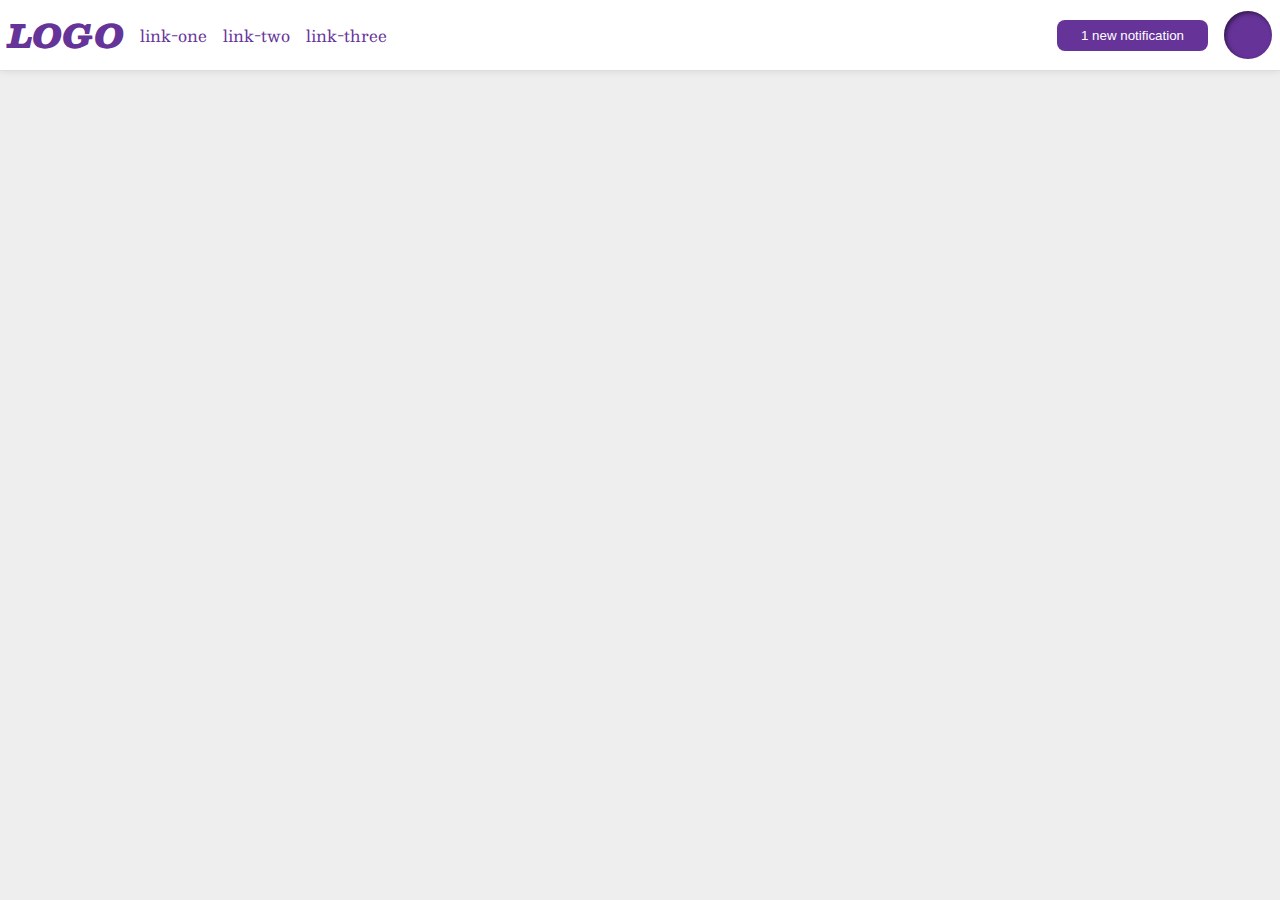
<file: foundations/flex/03-flex-header-2/index.html>
<!DOCTYPE html>
<html lang="en">
  <head>
    <meta charset="UTF-8">
    <meta http-equiv="X-UA-Compatible" content="IE=edge">
    <meta name="viewport" content="width=device-width, initial-scale=1.0">
    <title>Flex Header 2</title>
    <link rel="stylesheet" href="style.css">
  </head>
  <body>
    <div class="header">
      <div class="left-header">
        <div class="logo">
          LOGO
        </div>
        <ul class="links">
          <li><a href="https://google.com">link-one</a></li>
          <li><a href="https://google.com">link-two</a></li>
          <li><a href="https://google.com">link-three</a></li>
        </ul>
      </div>
      <div class="right-header">
        <button class="notifications">
          1 new notification
        </button>
        <div class="profile-image"></div>
      </div>
    </div>
  </body>
</html>
</file>
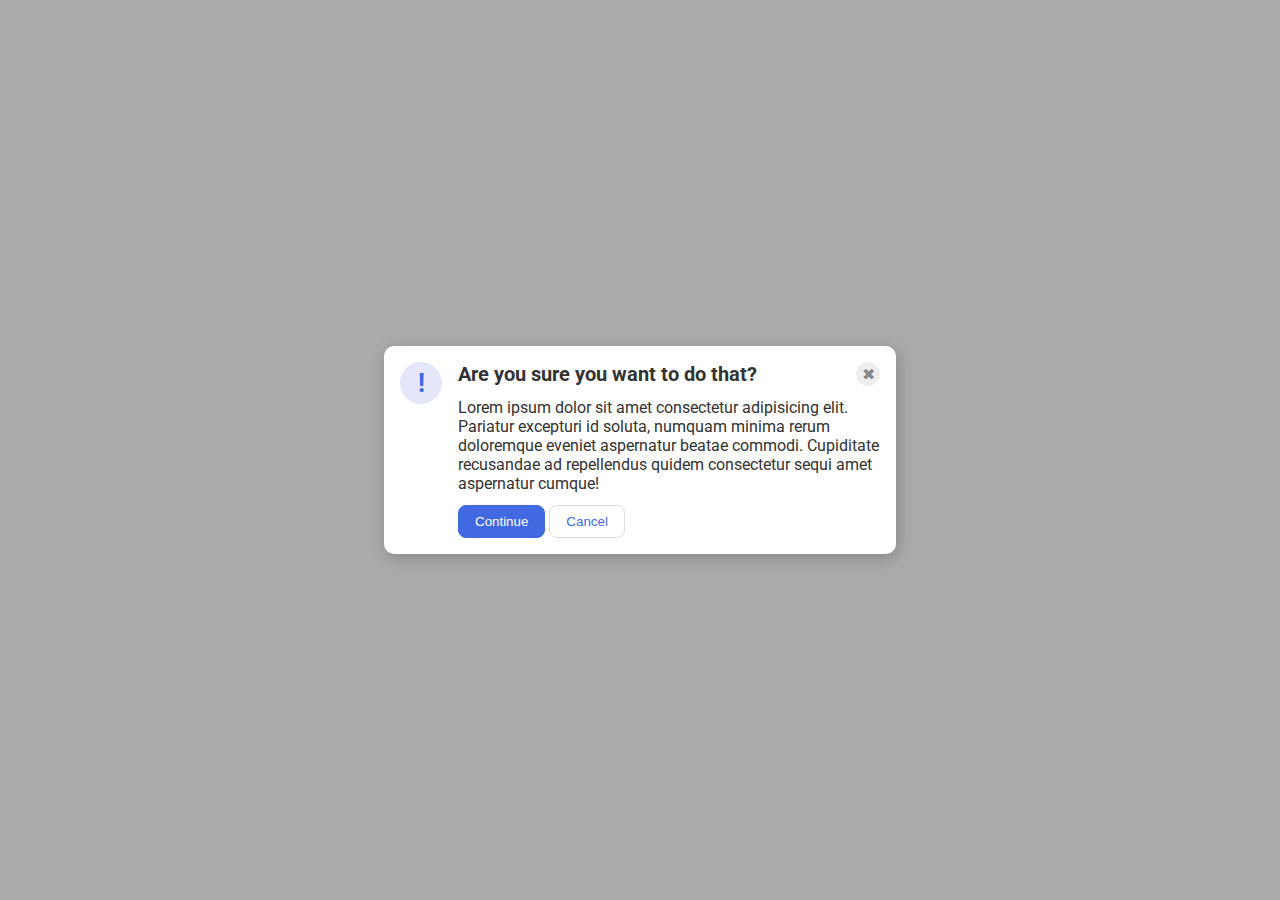
<file: foundations/flex/05-flex-modal/index.html>
<!DOCTYPE html>
<html lang="en">
  <head>
    <meta charset="UTF-8">
    <meta http-equiv="X-UA-Compatible" content="IE=edge">
    <meta name="viewport" content="width=device-width, initial-scale=1.0">
    <link rel="stylesheet" href="style.css">
    <title>Modal</title>
  </head>
  <body>
    <div class="modal">
      <div class="icon">!</div>
      <div class="content">
        <div class="top-row">
          <div class="header">Are you sure you want to do that?</div>
          <button class="close-button">✖</button>
        </div>
        <div class="text">Lorem ipsum dolor sit amet consectetur adipisicing elit. Pariatur excepturi id soluta, numquam minima rerum doloremque eveniet aspernatur beatae commodi. Cupiditate recusandae ad repellendus quidem consectetur sequi amet aspernatur cumque!</div>
        <div class="option-buttons">
          <button class="continue">Continue</button>
          <button class="cancel">Cancel</button>
        </div>
      </div>
    </div>
  </body>
</html>
</file>
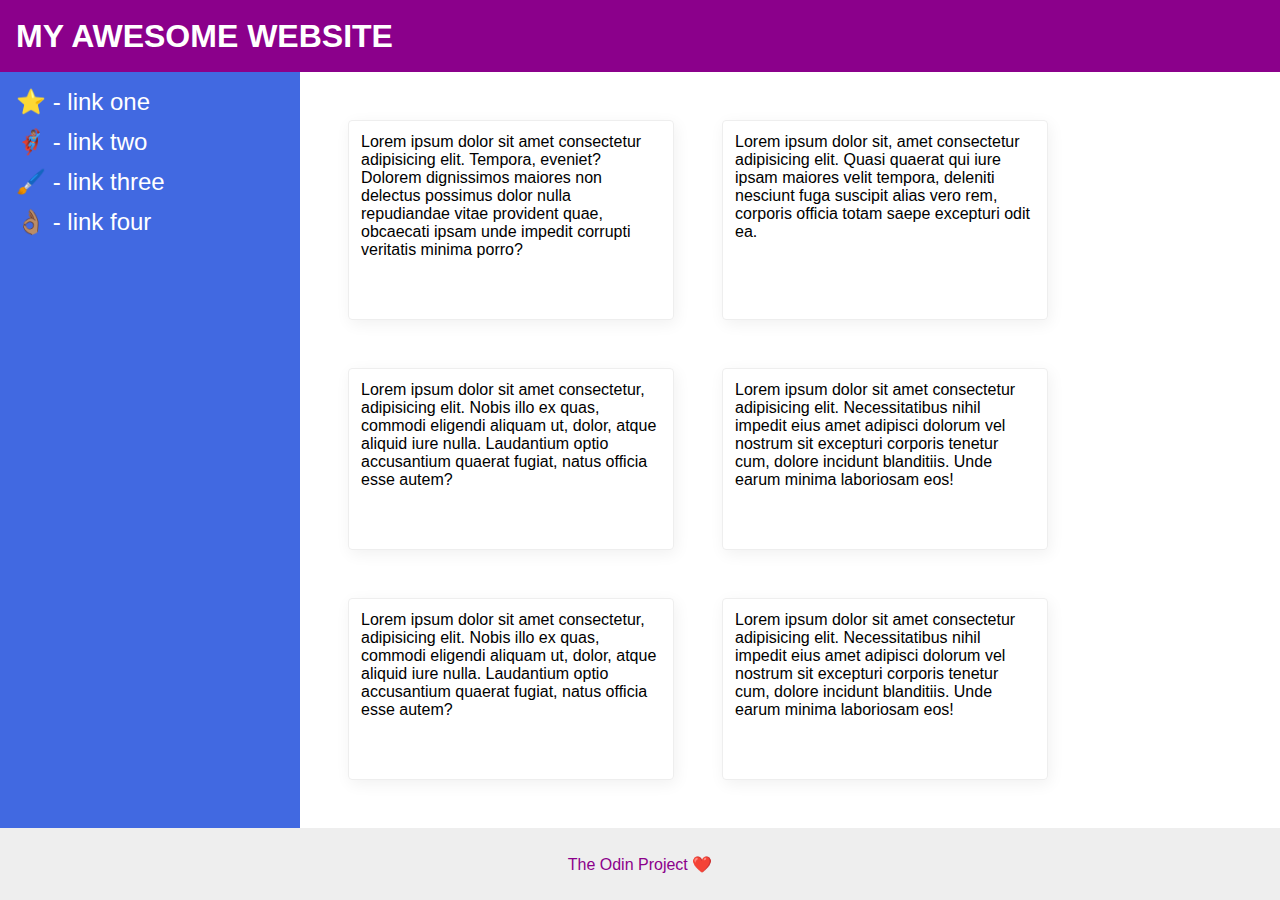
<file: foundations/flex/07-flex-layout-2/index.html>
<!DOCTYPE html>
<html lang="en">
  <head>
    <meta charset="UTF-8">
    <meta http-equiv="X-UA-Compatible" content="IE=edge">
    <meta name="viewport" content="width=device-width, initial-scale=1.0">
    <title>The Holy Grail</title>
    <link rel="stylesheet" href="style.css">
  </head>
  <body>
    <div class="header">
      MY AWESOME WEBSITE
    </div>
    
    <div id="main-content">
      <div class="sidebar">
        <ul>
          <li><a href="#">⭐ - link one</a></li>
          <li><a href="#">🦸🏽‍♂️ - link two</a></li>
          <li><a href="#">🖌️ - link three</a></li>
          <li><a href="#">👌🏽 - link four</a></li>
        </ul>
      </div>
      
      <div class="info">
        <div class="card">Lorem ipsum dolor sit amet consectetur adipisicing elit. Tempora, eveniet? Dolorem dignissimos maiores non delectus possimus dolor nulla repudiandae vitae provident quae, obcaecati ipsam unde impedit corrupti veritatis minima porro?</div>
        <div class="card">Lorem ipsum dolor sit, amet consectetur adipisicing elit. Quasi quaerat qui iure ipsam maiores velit tempora, deleniti nesciunt fuga suscipit alias vero rem, corporis officia totam saepe excepturi odit ea.</div>
        <div class="card">Lorem ipsum dolor sit amet consectetur, adipisicing elit. Nobis illo ex quas, commodi eligendi aliquam ut, dolor, atque aliquid iure nulla. Laudantium optio accusantium quaerat fugiat, natus officia esse autem?</div>
        <div class="card">Lorem ipsum dolor sit amet consectetur adipisicing elit. Necessitatibus nihil impedit eius amet adipisci dolorum vel nostrum sit excepturi corporis tenetur cum, dolore incidunt blanditiis. Unde earum minima laboriosam eos!</div>
        <div class="card">Lorem ipsum dolor sit amet consectetur, adipisicing elit. Nobis illo ex quas, commodi eligendi aliquam ut, dolor, atque aliquid iure nulla. Laudantium optio accusantium quaerat fugiat, natus officia esse autem?</div>
        <div class="card">Lorem ipsum dolor sit amet consectetur adipisicing elit. Necessitatibus nihil impedit eius amet adipisci dolorum vel nostrum sit excepturi corporis tenetur cum, dolore incidunt blanditiis. Unde earum minima laboriosam eos!</div>
      </div>
    </div>
    <div class="footer">
      The Odin Project ❤️
    </div>
  </body>
</html>
</file>
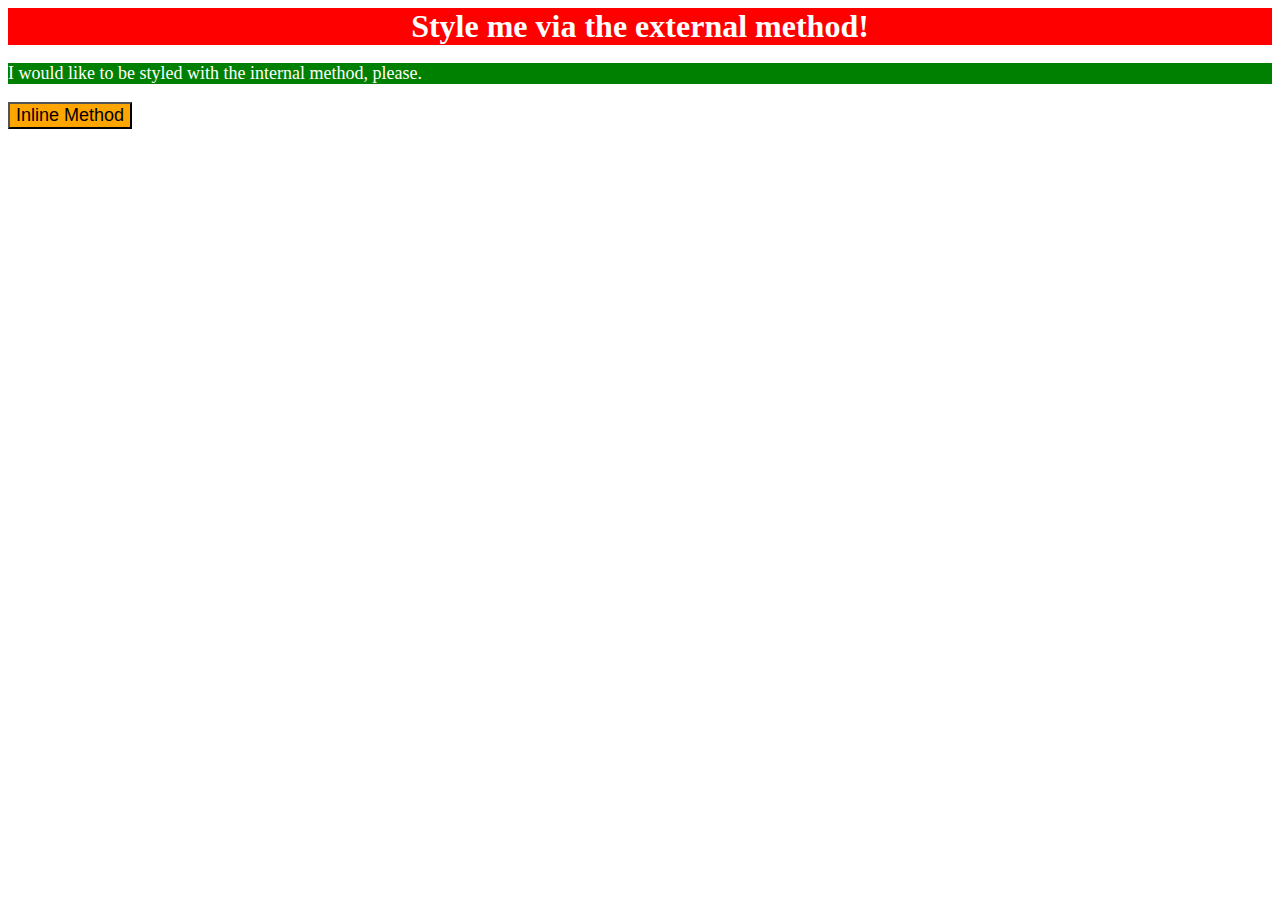
<file: foundations/intro-to-css/01-css-methods/index.html>
<!DOCTYPE html>
<html lang="en">
  <head>
    <meta charset="UTF-8">
    <meta http-equiv="X-UA-Compatible" content="IE=edge">
    <meta name="viewport" content="width=device-width, initial-scale=1.0">
    <title>Methods for Adding CSS</title>

    <link rel="stylesheet" href="styles.css">
    <style>
      p {
        color: white;
        background-color: green;
        font-size: 18px;
      }
    </style>
  </head>
  <body>
    <div>Style me via the external method!</div>
    <p>I would like to be styled with the internal method, please.</p>
    <button style="background-color: orange; font-size: 18px;">Inline Method</button>
  </body>
</html>
</file>
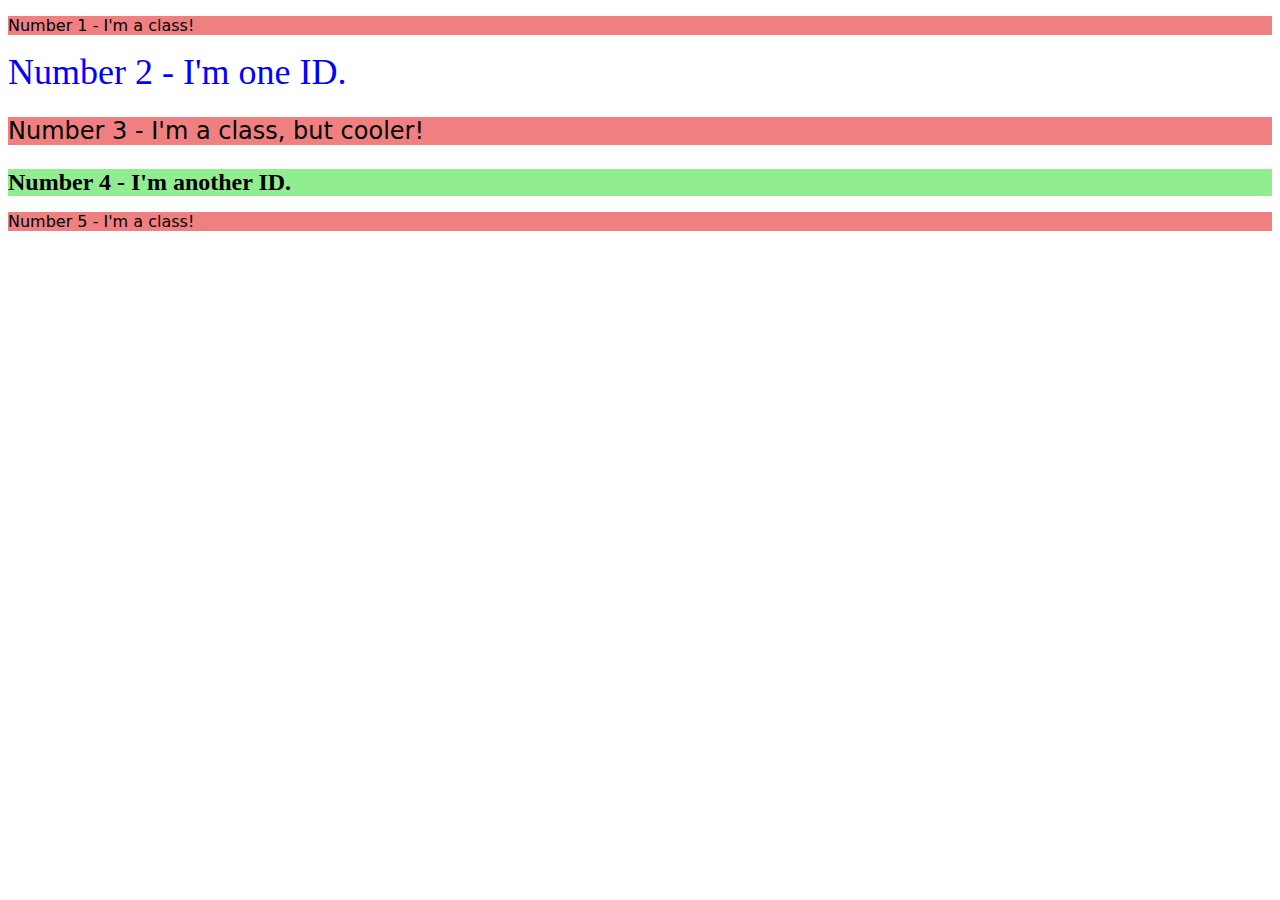
<file: foundations/intro-to-css/02-class-id-selectors/index.html>
<!DOCTYPE html>
<html lang="en">
  <head>
    <meta charset="UTF-8">
    <meta http-equiv="X-UA-Compatible" content="IE=edge">
    <meta name="viewport" content="width=device-width, initial-scale=1.0">
    <title>Class and ID Selectors</title>
    <link rel="stylesheet" href="style.css">
  </head>
  <body>
    <p class="odd">Number 1 - I'm a class!</p>
    <div id="second">Number 2 - I'm one ID.</div>
    <p class="odd cooler">Number 3 - I'm a class, but cooler!</p>
    <div id="fourth">Number 4 - I'm another ID.</div>
    <p class="odd">Number 5 - I'm a class!</p>
  </body>
</html>
</file>
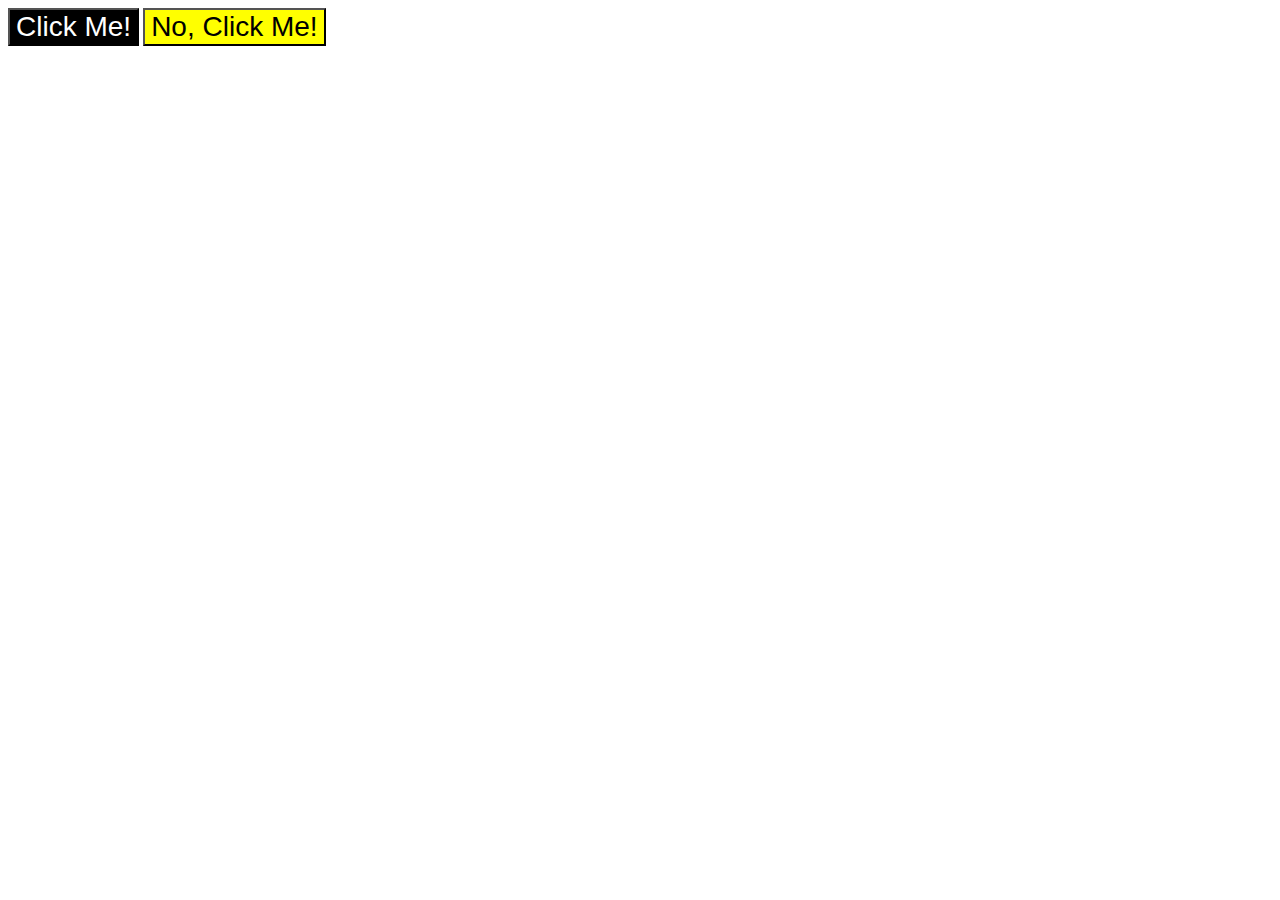
<file: foundations/intro-to-css/03-grouping-selectors/index.html>
<!DOCTYPE html>
<html lang="en">
  <head>
    <meta charset="UTF-8">
    <meta http-equiv="X-UA-Compatible" content="IE=edge">
    <meta name="viewport" content="width=device-width, initial-scale=1.0">
    <title>Grouping Selectors</title>
    <link rel="stylesheet" href="style.css">
  </head>
  <body>
    <button class="p common">Click Me!</button>
    <button class="h common">No, Click Me!</button>
  </body>
</html>
</file>
<file: foundations/flex/03-flex-header-2/style.css>
/* this is some magical font-importing.  
you'll learn about it later. */
@import url('https://fonts.googleapis.com/css2?family=Besley:ital,wght@0,400;1,900&display=swap');

body {
  margin: 0;
  background: #eee;
  font-family: Besley, serif;
}

.header {
  background: white;
  border-bottom: 1px solid #ddd;
  box-shadow: 0 0 8px rgba(0,0,0,.1);
  padding: 8px;
  display: flex;
  justify-content: space-between;
}

.left-header , .right-header {
  display: flex;
  align-items: center;
  gap: 16px;
}

.profile-image {
  background: rebeccapurple;
  box-shadow: inset 2px 2px 4px rgba(0,0,0,.5);
  border-radius: 50%;
  width: 48px;
  height: 48px;
}

.logo {
  color: rebeccapurple;
  font-size: 32px;
  font-weight: 900;
  font-style: italic;
}

button {
  border: none;
  border-radius: 8px;
  background: rebeccapurple;
  color: white;
  padding: 8px 24px;
}

a {
  /* this removes the line under our links */
  text-decoration: none;
  color: rebeccapurple;
}

ul {
  list-style-type: none;
  padding: 0px;
  margin: 0px;
  display: flex;
  gap: 16px;
}
</file>
<file: foundations/flex/05-flex-modal/style.css>
@import url('https://fonts.googleapis.com/css2?family=Roboto:wght@400;700&display=swap');

html, body {
  height: 100%;
}

body {
  font-family: Roboto, sans-serif;
  margin: 0;
  background: #aaa;
  color: #333;
  /* I'll give you this one for free lol */
  display: flex;
  align-items: center;
  justify-content: center;
}

.modal {
  background: white;
  width: 480px;
  border-radius: 10px;
  box-shadow: 2px 4px 16px rgba(0,0,0,.2);
  padding: 16px;
  display: flex;
  gap: 16px;
}

.content {
  display: flex;
  flex-direction: column;
  gap: 12px;
}

.top-row {
  display: flex;
  align-items: center;
  /* justify-content: space-between; */
}

.option-buttons {
  display: flex;
  gap: 4px;
}

.header {
  margin-right: auto;
  font-weight: bold;
  font-size: 20px;
}

.icon {
  color: royalblue;
  font-size: 26px;
  font-weight: 700;
  background: lavender;
  width: 42px;
  height: 42px;
  border-radius: 50%;
  display: flex;
  align-items: center;
  justify-content: center;
  flex-shrink: 0;
}

.close-button {
  background: #eee;
  border-radius: 50%;
  color: #888;
  font-weight: 400;
  font-size: 16px;
  height: 24px;
  width: 24px;
  flex-shrink: 0;
  display: flex;
  align-items: center;
  justify-content: center;
  border: 1px solid #eee;
  padding: 0;
}

button {
  cursor: pointer;
  padding: 8px 16px;
  border-radius: 8px;
}

button.continue {
  background: royalblue;
  border: 1px solid royalblue;
  color: white;
}

button.cancel {
  background: white;
  border: 1px solid #ddd;
  color: royalblue;
}
</file>
<file: foundations/flex/07-flex-layout-2/style.css>
body {
  font-family: -apple-system, BlinkMacSystemFont, 'Segoe UI', Roboto, Oxygen, Ubuntu, Cantarell, 'Open Sans', 'Helvetica Neue', sans-serif;
  margin: 0;
  min-height: 100vh;
  display: flex;
  flex-direction: column;
}

.header {
  height: 72px;
  background: darkmagenta;
  color: white;
  font-size: 32px;
  font-weight: 900;
  padding-left: 16px;
  display: flex;
  align-items: center;
}

.footer {
  height: 72px;
  background: #eee;
  color: darkmagenta;
  display: flex;
  justify-content: center;
  align-items: center;
}

#main-content {
  flex-grow: 1;
  display: flex;
}

.sidebar {
  width: 300px;
  padding: 16px;
  flex-shrink: 0;
  background: royalblue;
  box-sizing: border-box;
}

.sidebar ul {
  list-style-type: none;
  margin: 0;
  padding: 0;
}

.sidebar li {
  margin-bottom: 12px;
}

.sidebar a {
  text-decoration: none;
  color: white;
  font-size: 24px;
}

.info {
  display: flex;
  flex-flow: row wrap;
  gap: 48px;
  padding: 48px;
}

.card {
  border: 1px solid #eee;
  box-shadow: 2px 4px 16px rgba(0,0,0,.06);
  border-radius: 4px;
  /* margin: 48px; */
  width: 300px;
  padding: 12px;
}
</file>
<file: foundations/intro-to-css/01-css-methods/styles.css>
div {
    color: white;
    background-color: red;
    font-size: 32px;
    font-weight: bold;
    text-align: center;
}
</file>
<file: foundations/intro-to-css/02-class-id-selectors/style.css>
/* Add CSS Styling */
.odd {
    background-color: lightcoral;
    font-family: Verdana, "DejaVu Sans", sans-serif;
}

.odd.cooler {
    font-size: 24px;
}

#second {
    font-size: 36px;
    color: blue;
}

#fourth {
    background-color: lightgreen;
    font-size: 24px;
    font-weight: bold;
}
</file>
<file: foundations/intro-to-css/03-grouping-selectors/style.css>
/* Add CSS Styling */
.p {
    background-color: black;
    color: white;
}

.h {
    background-color: yellow;
}

.common {
    font-size: 28px;
    font-family: Helvetica, "Times New Roman", sans-serif;
    
}
</file>
